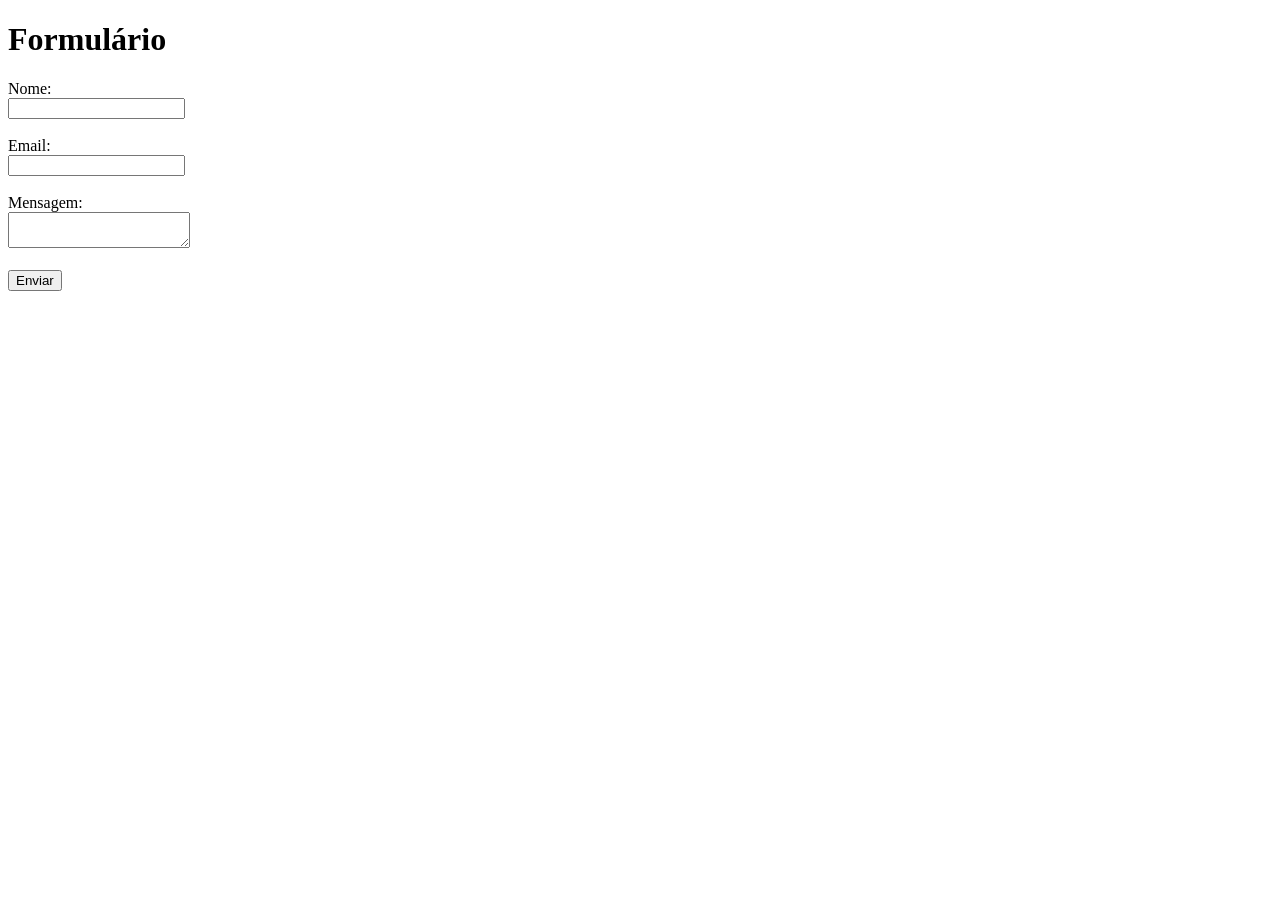
<file: index.html>
<!DOCTYPE html>
<html lang="pt-br">
<head>
  <meta charset="UTF-8">
  <title>Formulário</title>
</head>
<body>

  <h1>Formulário</h1>

  <form>
    <label>Nome:</label><br>
    <input type="text"><br><br>

    <label>Email:</label><br>
    <input type="email"><br><br>

    <label>Mensagem:</label><br>
    <textarea></textarea><br><br>

    <button type="submit">Enviar</button>
  </form>

</body>
</html>
</file>
